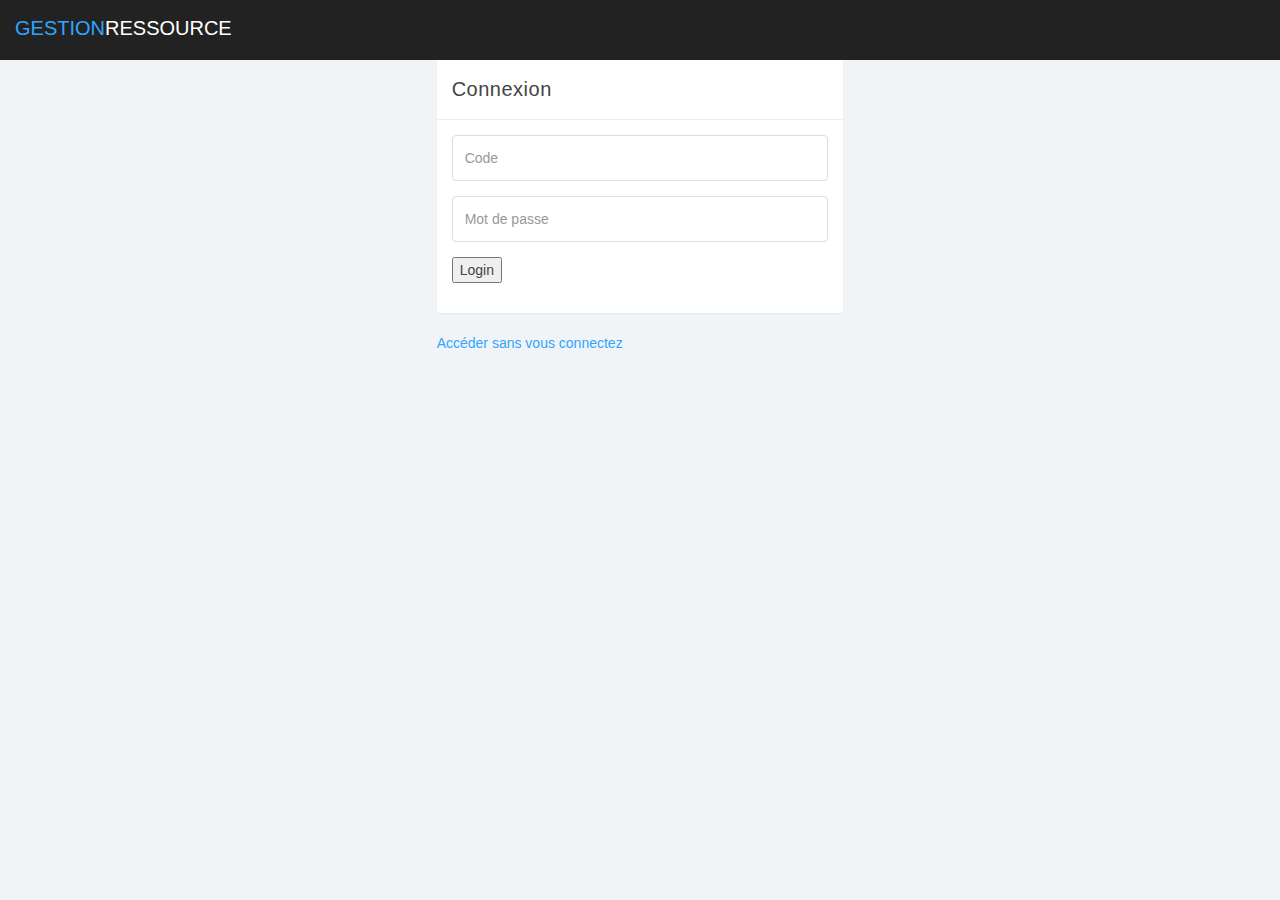
<file: src/main/resources/static/login.html>
<!DOCTYPE html>
<html xmlns:th="http://www.thymeleaf.org">
<head>
	<meta charset="utf-8">
	<meta name="viewport" content="width=device-width, initial-scale=1">
	<title>GestionRessource - Login</title>
	<link href="../static/bootstrap/css/bootstrap.min.css" rel="stylesheet" th:href="@{/bootstrap/css/bootstrap.min.css}">
	<link href="../static/bootstrap/css/font-awesome.min.css" th:href="@{/bootstrap/css/font-awesome.min.css}" rel="stylesheet">
	<link href="../static/bootstrap/css/datepicker3.css" th:href="@{/bootstrap/css/datepicker3.css}" rel="stylesheet">
	<link href="../static/bootstrap/css/styles.css" th:href="@{/bootstrap/css/styles.css}" rel="stylesheet">
	<!--[if lt IE 9]>
	<script src="js/html5shiv.js"></script>
	<script src="js/respond.min.js"></script>
	<![endif]-->
</head>
<body>
<nav class="navbar navbar-custom navbar-fixed-top" role="navigation">
		<div class="container-fluid">
			<div class="navbar-header">
				<button type="button" class="navbar-toggle collapsed" data-toggle="collapse" data-target="#sidebar-collapse"><span class="sr-only">Toggle navigation</span>
					<span class="icon-bar"></span>
					<span class="icon-bar"></span>
					<span class="icon-bar"></span></button>
				<a class="navbar-brand" href="#"><span>Gestion</span>Ressource</a>
				
			</div>
		</div><!-- /.container-fluid -->
	</nav>
	<div class="spacer-down"></div>
	<div class="row">
		<div class="col-xs-10 col-xs-offset-1 col-sm-8 col-sm-offset-2 col-md-4 col-md-offset-4">
			<div class="login-panel panel panel-default">
				<div class="panel-heading">Connexion</div>
				<div class="panel-body">
					<form th:action="@{/login}" method="post">
						<fieldset>
							<div class="form-group">
								<input class="form-control" placeholder="Code" name="username" type="text" />
							</div>
							<div class="form-group">
								<input class="form-control" placeholder="Mot de passe" name="password" type="password" />
							</div>
							<div class="form-group">
								<input type="submit" value="Login" />
							</div>
							<!--<div class="checkbox">
								<label>
									<input name="remember" type="checkbox" value="Remember Me">Se souvenir de moi
									<a class="pull-rigth">Mot de passe oublié ?</a>
								</label>
							</div>-->
							
						</fieldset>
					</form>
				</div>
			</div>
			<a th:href="@{index}">Accéder sans vous connectez</a>
		</div><!-- /.col-->
	</div><!-- /.row -->	
	

	<script src="../static/bootstrap/js/jquery-1.11.1.min.js" th:src="@{/bootstrap/js/jquery-1.11.1.min.js}"></script>
	<script src="../static/bootstrap/js/bootstrap.min.js" th:src="@{/bootstrap/js/bootstrap.min.js}"></script>
	<script src="../static/bootstrap/js/chart.min.js" th:src="@{/bootstrap/js/chart.min.js}"></script>
	<script src="../static/bootstrap/js/chart-data.js" th:src="@{/bootstrap/js/chart-data.js}"></script>
	<script src="../static/bootstrap/js/easypiechart.js" th:src="@{/bootstrap/js/easypiechart.js}"></script>
	<script src="../static/bootstrap/js/easypiechart-data.js" th:src="@{/bootstrap/js/easypiechart-data.js}"></script>
	<script src="../static/bootstrap/js/bootstrap-datepicker.js" th:src="@{/bootstrap/js/bootstrap-datepicker.js}"></script>
	<script src="../static/bootstrap/js/custom.js" th:src="@{/bootstrap/js/custom.js}"></script>
</body>
</html>
</file>
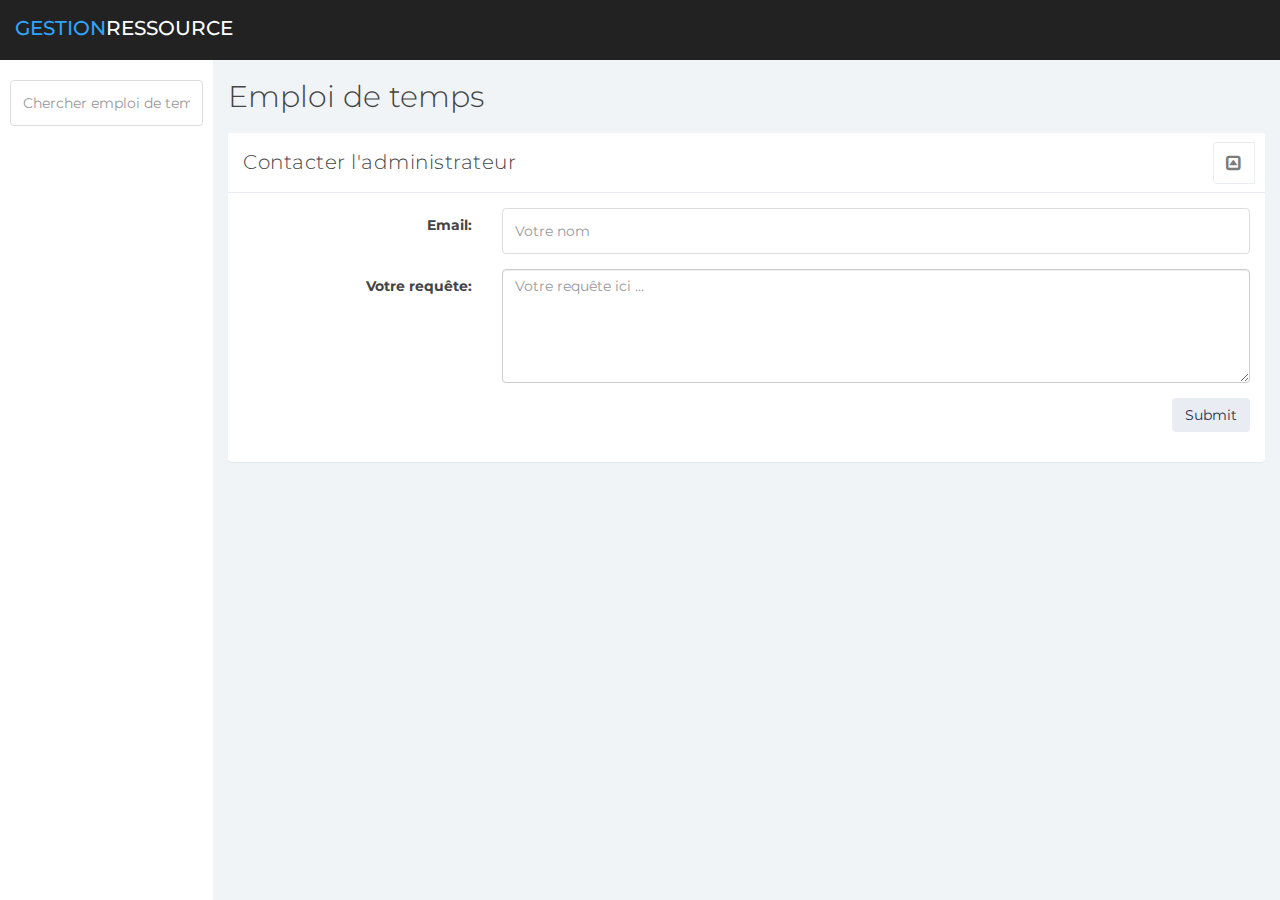
<file: src/main/resources/static/visiteur.html>
<!DOCTYPE html>
<html xmlns:th="http://www.thymeleaf.org">
<head>
	<meta charset="utf-8">
	<meta name="viewport" content="width=device-width, initial-scale=1">
	<title>Liste des ressources</title>
	<link href="../static/bootstrap/css/bootstrap.min.css" rel="stylesheet" th:href="@{/bootstrap/css/bootstrap.min.css}">
	<link href="../static/bootstrap/css/font-awesome.min.css" th:href="@{/bootstrap/css/font-awesome.min.css}" rel="stylesheet">
	<link href="../static/bootstrap/css/datepicker3.css" th:href="@{/bootstrap/css/datepicker3.css}" rel="stylesheet">
	<link href="../static/bootstrap/css/styles.css" th:href="@{/bootstrap/css/styles.css}" rel="stylesheet">
	
	<!--Custom Font-->
	<link href="https://fonts.googleapis.com/css?family=Montserrat:300,300i,400,400i,500,500i,600,600i,700,700i" rel="stylesheet">
	<!--[if lt IE 9]>
	<script src="js/html5shiv.js"></script>
	<script src="js/respond.min.js"></script>
	<![endif]-->
</head>
<body>
	<nav class="navbar navbar-custom navbar-fixed-top" role="navigation">
		<div class="container-fluid">
			<div class="navbar-header">
				<button type="button" class="navbar-toggle collapsed" data-toggle="collapse" data-target="#sidebar-collapse"><span class="sr-only">Toggle navigation</span>
					<span class="icon-bar"></span>
					<span class="icon-bar"></span>
					<span class="icon-bar"></span></button>
				<a class="navbar-brand" href="#"><span>Gestion</span>Ressource</a>
			
			</div>
		</div><!-- /.container-fluid -->
	</nav>
	<div id="sidebar-collapse" class="col-sm-3 col-lg-2 sidebar">
		<!-- <div class="profile-sidebar">
			<div class="profile-userpic">
				<img src="http://placehold.it/50/30a5ff/fff" class="img-responsive" alt="">
			</div>
			<div class="profile-usertitle">
				<div class="profile-usertitle-name">Username</div>
				<div class="profile-usertitle-status"><span class="indicator label-success"></span>Online</div>
			</div>
			<div class="clear"></div>
		</div>-->
		<div class="divider"></div>
		<form role="search">
			<div class="form-group">
				<input type="text" class="form-control" placeholder="Chercher emploi de temps">
			</div>
		</form>
		 <ul class="nav menu">
			
			
		</ul>
		
	</div><!--/.sidebar-->
		
	<div class="col-sm-9 col-sm-offset-3 col-lg-10 col-lg-offset-2 main">
		
		
		
		<div class="row">
			<div class="col-lg-12">
				<h2>Emploi de temps</h2>
			</div>
			
			
		</div><!-- /.row -->
		<div class="panel panel-default">
			<div class="panel-heading">
				Contacter l'administrateur
						
				<span class="pull-right clickable panel-toggle panel-button-tab-left"><em class="fa fa-toggle-up"></em></span></div>
			<div class="panel-body">
				<form class="form-horizontal" action="" method="post">
						<fieldset>
								
							
								<!-- Email input-->
								<div class="form-group">
									<label class="col-md-3 control-label" for="nom">Email: </label>
									<div class="col-md-9">
										<input id="nom" name="nom" type="text" placeholder="Votre nom" class="form-control">
									</div>
								</div>
								
								<!-- Message body -->
								<div class="form-group">
									<label class="col-md-3 control-label" for="message">Votre requête: </label>
									<div class="col-md-9">
										<textarea class="form-control" id="message" name="message" placeholder="Votre requête ici ..." rows="5"></textarea>
									</div>
								</div>
								
								<!-- Form actions -->
								<div class="form-group">
									<div class="col-md-12 widget-right">
										<button type="submit" class="btn btn-default btn-md pull-right">Submit</button>
									</div>
								</div>
							</fieldset>
						</form>
					</div>
				</div>
	</div><!--/.main-->
	
	
	<script src="../static/bootstrap/js/jquery-1.11.1.min.js" th:src="@{/bootstrap/js/jquery-1.11.1.min.js}"></script>
	<script src="../static/bootstrap/js/bootstrap.min.js" th:src="@{/bootstrap/js/bootstrap.min.js}"></script>
	<script src="../static/bootstrap/js/chart.min.js" th:src="@{/bootstrap/js/chart.min.js}"></script>
	<script src="../static/bootstrap/js/chart-data.js" th:src="@{/bootstrap/js/chart-data.js}"></script>
	<script src="../static/bootstrap/js/easypiechart.js" th:src="@{/bootstrap/js/easypiechart.js}"></script>
	<script src="../static/bootstrap/js/easypiechart-data.js" th:src="@{/bootstrap/js/easypiechart-data.js}"></script>
	<script src="../static/bootstrap/js/bootstrap-datepicker.js" th:src="@{/bootstrap/js/bootstrap-datepicker.js}"></script>
	<script src="../static/bootstrap/js/custom.js" th:src="@{/bootstrap/js/custom.js}"></script>
	
</body>
</html>
</file>
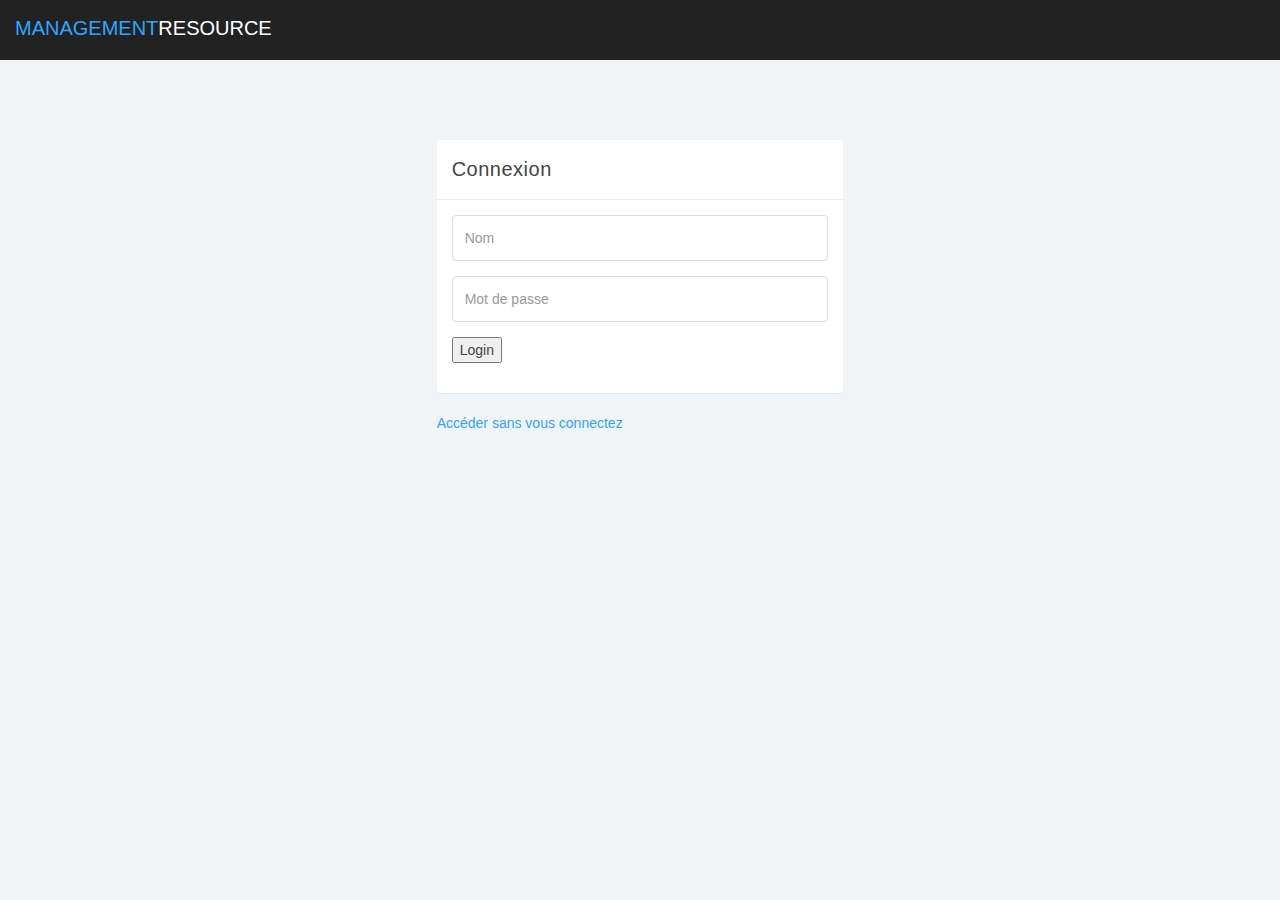
<file: src/main/resources/templates/login.html>
<!DOCTYPE html>
<html xmlns:th="http://www.thymeleaf.org">
<head>
	<meta charset="utf-8">
	<meta name="viewport" content="width=device-width, initial-scale=1">
	<title>GestionRessource - Login</title>
	<link href="../static/bootstrap/css/bootstrap.min.css" rel="stylesheet" th:href="@{/bootstrap/css/bootstrap.min.css}">
	<link href="../static/bootstrap/css/font-awesome.min.css" th:href="@{/bootstrap/css/font-awesome.min.css}" rel="stylesheet">
	<link href="../static/bootstrap/css/datepicker3.css" th:href="@{/bootstrap/css/datepicker3.css}" rel="stylesheet">
	<link href="../static/bootstrap/css/styles.css" th:href="@{/bootstrap/css/styles.css}" rel="stylesheet">
	<!--[if lt IE 9]>
	<script src="js/html5shiv.js"></script>
	<script src="js/respond.min.js"></script>
	<![endif]-->
</head>
<body>
<nav class="navbar navbar-custom navbar-fixed-top" role="navigation">
		<div class="container-fluid">
			<div class="navbar-header">
				<button type="button" class="navbar-toggle collapsed" data-toggle="collapse" data-target="#sidebar-collapse"><span class="sr-only">Toggle navigation</span>
					<span class="icon-bar"></span>
					<span class="icon-bar"></span>
					<span class="icon-bar"></span></button>
				<a class="navbar-brand" href="#"><span>MANAGEMENT</span>RESOURCE</a>
				
			</div>
		</div><!-- /.container-fluid -->
	</nav>
	<div class="spacer-down"></div>
	<br ><br ><br ><br >
	<div class="row">
		<div class="col-xs-10 col-xs-offset-1 col-sm-8 col-sm-offset-2 col-md-4 col-md-offset-4">
			<div class="login-panel panel panel-default">
				<div class="panel-heading">Connexion</div>
				<div class="panel-body">
					<form method="post">
						<fieldset>
							<div class="form-group">
								<input class="form-control" placeholder="Nom" name="username" type="text" />
							</div>
							<div class="form-group">
								<input class="form-control" placeholder="Mot de passe" name="password" type="password" />
							</div>
							<div class="form-group">
								<input type="submit" value="Login" />
							</div>
							<!--<div class="checkbox">
								<label>
									<input name="remember" type="checkbox" value="Remember Me">Se souvenir de moi
									<a class="pull-rigth">Mot de passe oublié ?</a>
								</label>
							</div>-->
							
						</fieldset>
					</form>
				</div>
			</div>
			<a href="visiteur">Accéder sans vous connectez</a>
		</div><!-- /.col-->
	</div><!-- /.row -->	
	

	<script src="../static/bootstrap/js/jquery-1.11.1.min.js" th:src="@{/bootstrap/js/jquery-1.11.1.min.js}"></script>
	<script src="../static/bootstrap/js/bootstrap.min.js" th:src="@{/bootstrap/js/bootstrap.min.js}"></script>
	<script src="../static/bootstrap/js/chart.min.js" th:src="@{/bootstrap/js/chart.min.js}"></script>
	<script src="../static/bootstrap/js/chart-data.js" th:src="@{/bootstrap/js/chart-data.js}"></script>
	<script src="../static/bootstrap/js/easypiechart.js" th:src="@{/bootstrap/js/easypiechart.js}"></script>
	<script src="../static/bootstrap/js/easypiechart-data.js" th:src="@{/bootstrap/js/easypiechart-data.js}"></script>
	<script src="../static/bootstrap/js/bootstrap-datepicker.js" th:src="@{/bootstrap/js/bootstrap-datepicker.js}"></script>
	<script src="../static/bootstrap/js/custom.js" th:src="@{/bootstrap/js/custom.js}"></script>
</body>
</html>
</file>
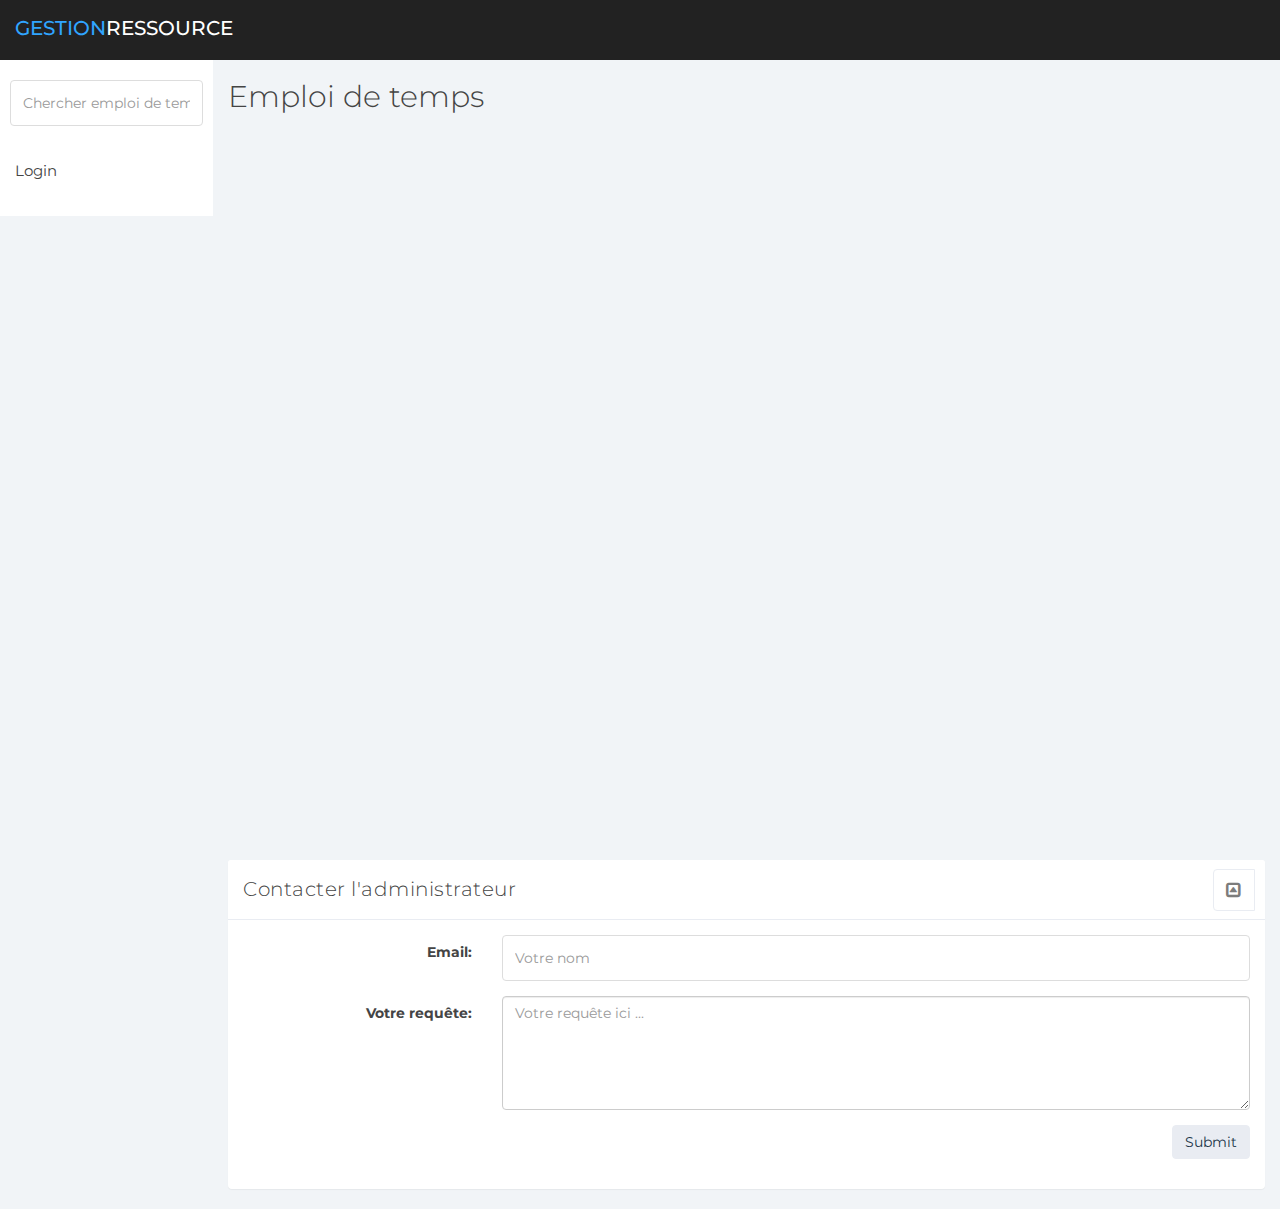
<file: src/main/resources/templates/visiteur.html>
<!DOCTYPE html>
<html xmlns:th="http://www.thymeleaf.org">
<head>
	<meta charset="utf-8">
	<meta name="viewport" content="width=device-width, initial-scale=1">
	<title>Liste des ressources</title>
	<link href="../static/bootstrap/css/bootstrap.min.css" rel="stylesheet" th:href="@{/bootstrap/css/bootstrap.min.css}">
	<link href="../static/bootstrap/css/font-awesome.min.css" th:href="@{/bootstrap/css/font-awesome.min.css}" rel="stylesheet">
	<link href="../static/bootstrap/css/datepicker3.css" th:href="@{/bootstrap/css/datepicker3.css}" rel="stylesheet">
	<link href="../static/bootstrap/css/styles.css" th:href="@{/bootstrap/css/styles.css}" rel="stylesheet">
	
	<!--Custom Font-->
	<link href="https://fonts.googleapis.com/css?family=Montserrat:300,300i,400,400i,500,500i,600,600i,700,700i" rel="stylesheet">
	<!--[if lt IE 9]>
	<script src="js/html5shiv.js"></script>
	<script src="js/respond.min.js"></script>
	<![endif]-->
</head>
<body>
	<nav class="navbar navbar-custom navbar-fixed-top" role="navigation">
		<div class="container-fluid">
			<div class="navbar-header">
				<button type="button" class="navbar-toggle collapsed" data-toggle="collapse" data-target="#sidebar-collapse"><span class="sr-only">Toggle navigation</span>
					<span class="icon-bar"></span>
					<span class="icon-bar"></span>
					<span class="icon-bar"></span></button>
				<a class="navbar-brand" href="#"><span>Gestion</span>Ressource</a>
			
			</div>
		</div><!-- /.container-fluid -->
	</nav>
	<div id="sidebar-collapse" class="col-sm-3 col-lg-2 sidebar">
		<!-- <div class="profile-sidebar">
			<div class="profile-userpic">
				<img src="http://placehold.it/50/30a5ff/fff" class="img-responsive" alt="">
			</div>
			<div class="profile-usertitle">
				<div class="profile-usertitle-name">Username</div>
				<div class="profile-usertitle-status"><span class="indicator label-success"></span>Online</div>
			</div>
			<div class="clear"></div>
		</div>-->
		<div class="divider"></div>
		<form role="search">
			<div class="form-group">
				<input type="text" class="form-control" placeholder="Chercher emploi de temps">
			</div>
		</form>
		 <ul class="nav menu">
			<li>
				<a href="login">Login</a>
			</li>
			
		</ul>
		
	</div><!--/.sidebar-->
		
	<div class="col-sm-9 col-sm-offset-3 col-lg-10 col-lg-offset-2 main">
		
		
		
		<div class="row">
			<div class="col-lg-12">
				<h2>Emploi de temps</h2>
			</div>
			
			<div style="height: 800px; overflow-y:scroll;">
			
			</div>
		</div><!-- /.row -->
		<div class="panel panel-default">
			<div class="panel-heading">
				Contacter l'administrateur
						
				<span class="pull-right clickable panel-toggle panel-button-tab-left"><em class="fa fa-toggle-up"></em></span></div>
			<div class="panel-body">
				<form class="form-horizontal" action="" method="post">
						<fieldset>
								
							
								<!-- Email input-->
								<div class="form-group">
									<label class="col-md-3 control-label" for="nom">Email: </label>
									<div class="col-md-9">
										<input id="nom" name="nom" type="text" placeholder="Votre nom" class="form-control">
									</div>
								</div>
								
								<!-- Message body -->
								<div class="form-group">
									<label class="col-md-3 control-label" for="message">Votre requête: </label>
									<div class="col-md-9">
										<textarea class="form-control" id="message" name="message" placeholder="Votre requête ici ..." rows="5"></textarea>
									</div>
								</div>
								
								<!-- Form actions -->
								<div class="form-group">
									<div class="col-md-12 widget-right">
										<button  class="btn btn-default btn-md pull-right">Submit</button>
									</div>
								</div>
							</fieldset>
						</form>
					</div>
				</div>
	</div><!--/.main-->
	
	
	<script src="../static/bootstrap/js/jquery-1.11.1.min.js" th:src="@{/bootstrap/js/jquery-1.11.1.min.js}"></script>
	<script src="../static/bootstrap/js/bootstrap.min.js" th:src="@{/bootstrap/js/bootstrap.min.js}"></script>
	<script src="../static/bootstrap/js/chart.min.js" th:src="@{/bootstrap/js/chart.min.js}"></script>
	<script src="../static/bootstrap/js/chart-data.js" th:src="@{/bootstrap/js/chart-data.js}"></script>
	<script src="../static/bootstrap/js/easypiechart.js" th:src="@{/bootstrap/js/easypiechart.js}"></script>
	<script src="../static/bootstrap/js/easypiechart-data.js" th:src="@{/bootstrap/js/easypiechart-data.js}"></script>
	<script src="../static/bootstrap/js/bootstrap-datepicker.js" th:src="@{/bootstrap/js/bootstrap-datepicker.js}"></script>
	<script src="../static/bootstrap/js/custom.js" th:src="@{/bootstrap/js/custom.js}"></script>
	
</body>
</html>
</file>
